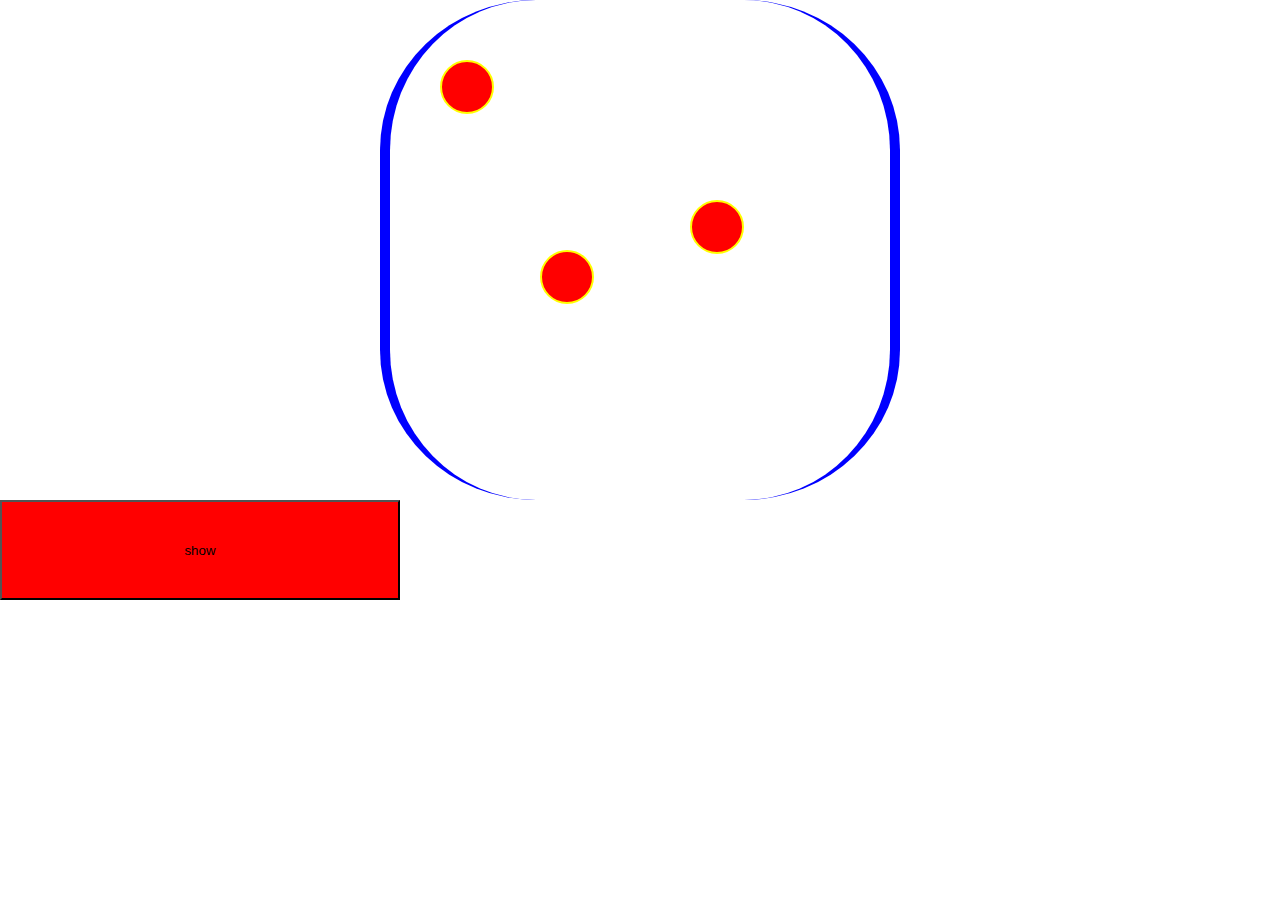
<file: animation1/www/index.html>
<!DOCTYPE html>
<html lang="en">
<head>
	<meta charset="UTF-8">
	<title>Graph</title>

	<link rel="stylesheet" type="text/css" href="styles/style.css">

</head>

<body>

<div class="wrapper">

	<div class="circle c1 show"></div>
	<div class="circle c2 show"></div>
	<div class="circle c3 show"></div>

	<div class="circle c4 hiden"></div>
	<div class="circle c5 hiden"></div>
	<div class="circle c6 hiden"></div>

</div>

<button id="show">show</button>

</body>

<script type="text/javascript" src="javascript/script.js"></script>

</html>
</file>
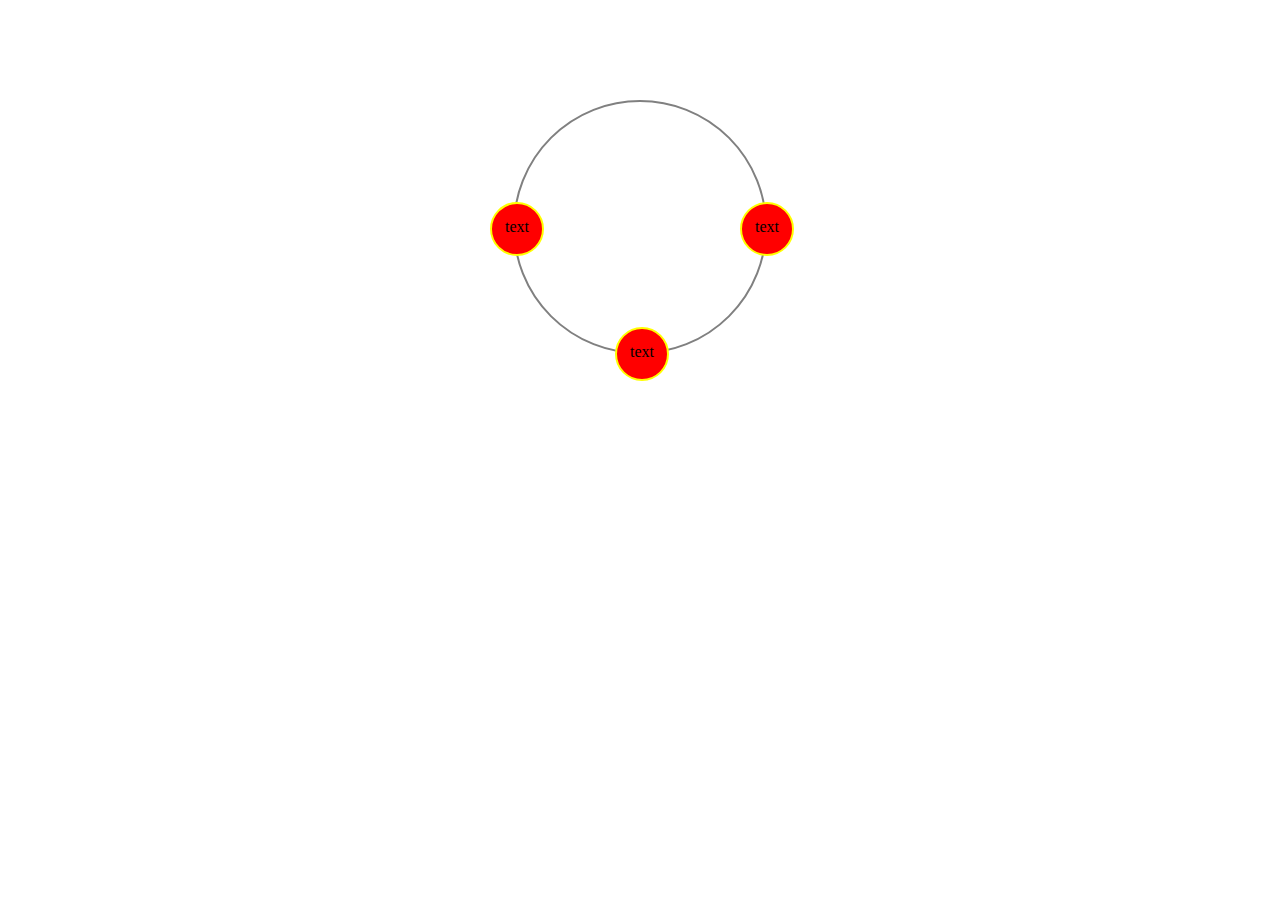
<file: animation2/www/index.html>
<!DOCTYPE html>
<html lang="en">
<head>
	<meta charset="UTF-8">
	<title>Graph</title>

	<link rel="stylesheet" type="text/css" href="styles/style.css">

</head>

<body>

<div class="wrapper">

	<div class="circle c1">text</div>
	<div class="circle c2">text</div>
	<div class="circle c3">text</div>

</div>


</body>


</html>
</file>
<file: animation1/www/styles/style.css>
*{
	padding: 0px;
	margin: 0px;
}

body{
	overflow: hidden;
	width: 100%;
	height: 100%;
}

.wrapper{
	position: relative;
	width: 500px;
	height: 500px;
	border-radius: 30%;
	border-left: 10px solid blue;
	border-right: 10px solid blue;
	margin: 0px auto;
}

.circle{
	position: absolute;
	width: 50px;
	height: 50px;
	border-radius: 100%;
	background: red;
	border: 2px solid yellow;
	margin-top: 50px;
	transition: transform 4s;
}

.hiden{
	transform: scale(0,0);
}

.show{
	transform: scale(1,1);
	animation: move 4s ease-in-out infinite alternate;
}

.c1{
	top: 10px;
	left: 50px;
}

.c2{
	top: 200px;
	left: 150px;
}

.c3{
	top: 150px;
	left: 300px;
}

.c4{
	top: 150px;
	left: 100px;
}

.c5{
	top: 300px;
	left: 320px;
}

.c6{
	top: 350px;
	left: 250px;
}
button{
	width: 400px;
	height: 100px;
	background: red;
}
@keyframes move{
	0%{
		transform: translateY(0);
	}

	100%{
		transform: translateY(50px);
	}
}
</file>
<file: animation2/www/styles/style.css>
*{
	padding: 0px;
	margin: 0px;
}

body{
	overflow: hidden;
	width: 100%;
	height: 100%;
}

.wrapper{
	position: relative;
	width: 250px;
	height: 250px;
	border-radius: 100%;
	border: 2px solid grey;
	margin: 100px auto;
}

.circle{
	position: absolute;
	top: 100px;
	left: 100px;
	width: 50px;
	height: 50px;
	border-radius: 100%;
	background: red;
	border: 2px solid yellow;

	transition: transform 4s;
	animation-duration: 15s;
	animation-timing-function: linear;
	animation-iteration-count: infinite;
	
	text-align: center;
	line-height: 45px;
	vertical-align: center;
}

.hiden{
	transform: scale(0,0);
}

.show{
	transform: scale(1,1);
	animation: move 4s linear infinite;
}

.c1{
	transform: rotate(0deg)
	           translate(-125px)
	           rotate(0deg);
	animation-name: rotate-c1;
}

.c2{
	transform: rotate(180deg)
	           translate(-125px)
	           rotate(-180deg);
	animation-name: rotate-c2;
}

.c3{
	transform: rotate(270deg)
	           translate(-125px)
	           rotate(-270deg);
	animation-name: rotate-c3;
}

@keyframes rotate-c1 {
	to {
		transform: rotate(360deg)
		           translate(-125px) 
		           rotate(-360deg);
	}
}

@keyframes rotate-c2 {
	to {
		transform: rotate(540deg)
		           translate(-125px) 
		           rotate(-540deg);
	}
}

@keyframes rotate-c3 {
	to {
		transform: rotate(630deg)
		           translate(-125px) 
		           rotate(-630deg);
	}
}
</file>
